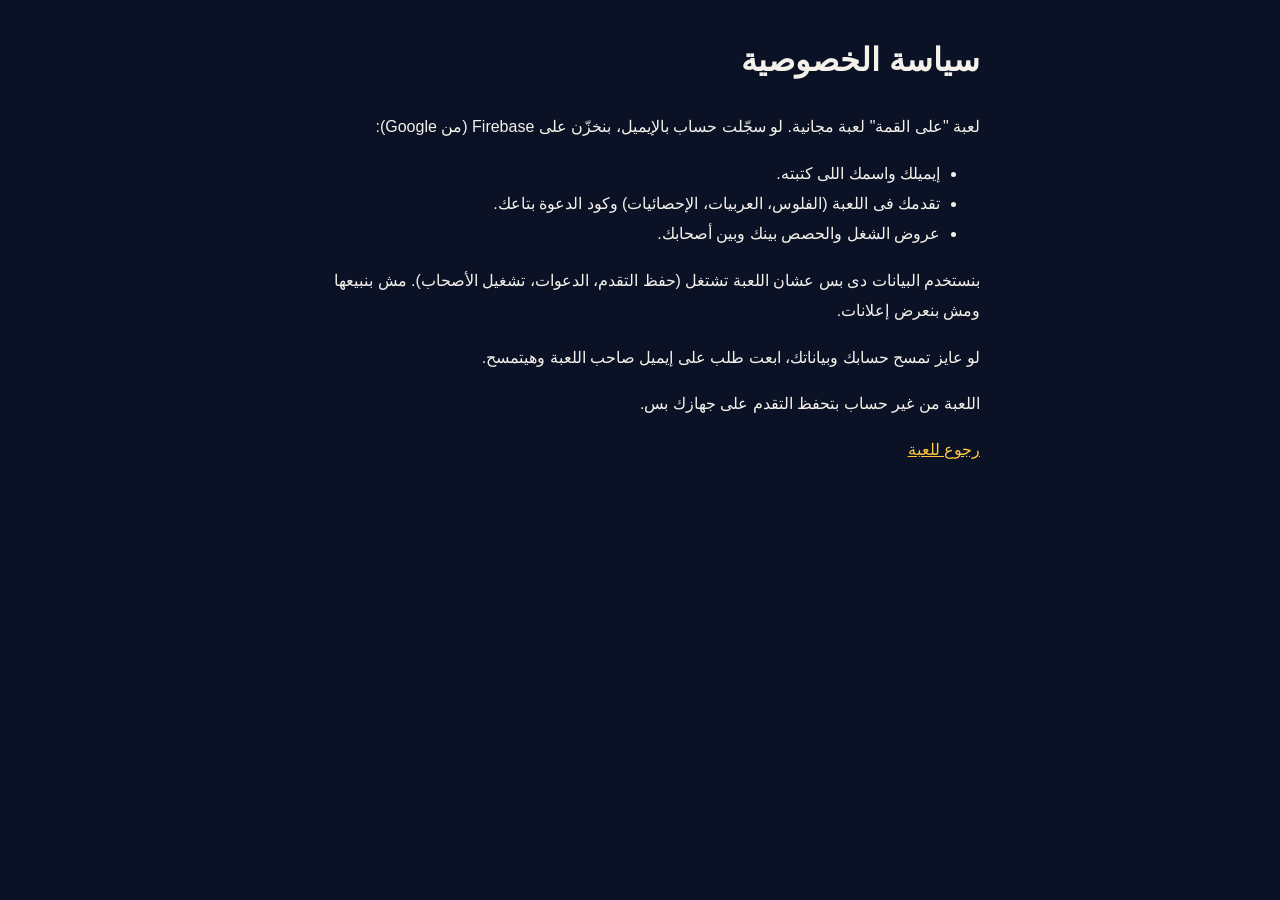
<file: privacy.html>
<!doctype html>
<html lang="ar" dir="rtl"><head><meta charset="utf-8"><meta name="viewport" content="width=device-width, initial-scale=1">
<title>سياسة الخصوصية - على القمة</title>
<style>body{font-family:Tahoma,Arial,sans-serif;max-width:680px;margin:30px auto;padding:0 16px;line-height:1.9;background:#0b1226;color:#f4f1ea}a{color:#ffc83d}</style></head>
<body>
<h1>سياسة الخصوصية</h1>
<p>لعبة "على القمة" لعبة مجانية. لو سجّلت حساب بالإيميل، بنخزّن على Firebase (من Google):</p>
<ul>
<li>إيميلك واسمك اللى كتبته.</li>
<li>تقدمك فى اللعبة (الفلوس، العربيات، الإحصائيات) وكود الدعوة بتاعك.</li>
<li>عروض الشغل والحصص بينك وبين أصحابك.</li>
</ul>
<p>بنستخدم البيانات دى بس عشان اللعبة تشتغل (حفظ التقدم، الدعوات، تشغيل الأصحاب). مش بنبيعها ومش بنعرض إعلانات.</p>
<p>لو عايز تمسح حسابك وبياناتك، ابعت طلب على إيميل صاحب اللعبة وهيتمسح.</p>
<p>اللعبة من غير حساب بتحفظ التقدم على جهازك بس.</p>
<p><a href="index.html">رجوع للعبة</a></p>
</body></html>
</file>
